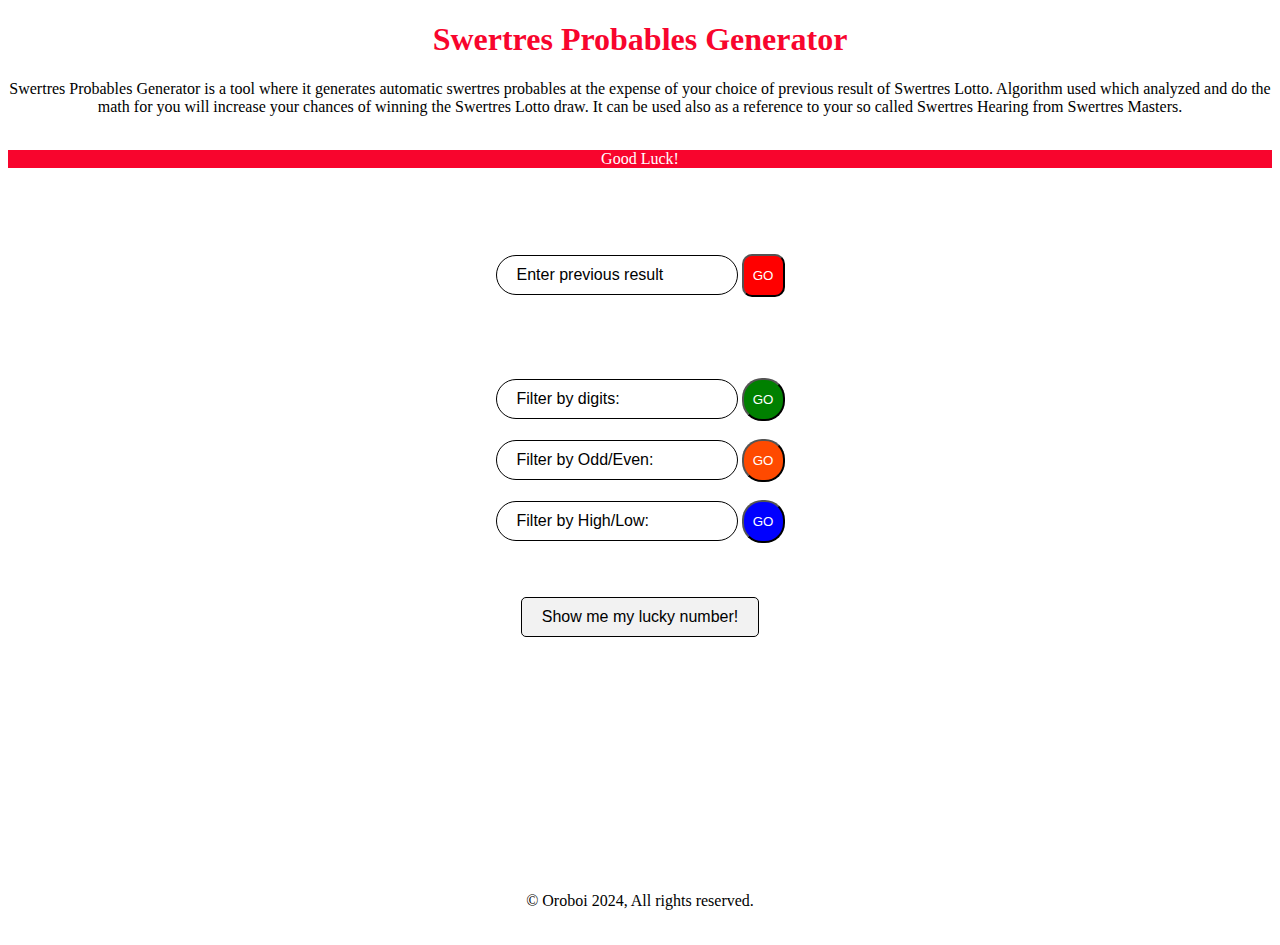
<file: index.html>
<!DOCTYPE html>
<html lang="en">
<head>
    <meta charset="UTF-8">
    <meta name="viewport" content="width=device-width, initial-scale=1.0">
    <link rel="stylesheet" type="text/css" href="style.css">
<script src="script.js"></script>
    <title>Oroboi Swertres Probables Generator v3.0</title>
</head>
<body><center>
    <h1 class="mytitle"><span></span>Swertres Probables Generator</span></h1>
  <p>Swertres Probables Generator is a tool where it generates automatic 

swertres probables at the expense of your choice of previous result of 

Swertres Lotto. Algorithm used which analyzed and do the math for you 

will increase your chances of winning the Swertres Lotto draw. It can be 

used also as a reference to your so called Swertres Hearing from Swertres 

Masters. <br/><br/> <p class="goodluck">Good Luck!</p><br/><script type="text/javascript">
	atOptions = {
		'key' : 'eb54ab0384d952519969f61972eb346a',
		'format' : 'iframe',
		'height' : 250,
		'width' : 320,
		'params' : {}
	};
	document.write('<scr' + 'ipt type="text/javascript" src="//www.topcreativeformat.com/35473ac61cfd9c0d707427b8c264311d/invoke.js"></scr' + 'ipt>');
</script><br/><p></p><br/>
    
    <form id="numberForm">
        <label for="inputNumber"></label>
        <input class="my-textbox" type="text" id="inputNumber" 

maxlength="3" pattern="[0-9]{3}" title="Please enter previous result of 

your choice" required value="Enter previous result">
       <button class="my-button" type="button" 

onclick="generateCombinations()">GO</button>
    </form><br/><br/><script type="text/javascript">
	atOptions = {
		'key' : 'eb54ab0384d952519969f61972eb346a',
		'format' : 'iframe',
		'height' : 250,
		'width' : 300,
		'params' : {}
	};
</script>
<script type="text/javascript" src="//www.topcreativeformat.com/eb54ab0384d952519969f61972eb346a/invoke.js"></script>

    <div id="generatedCombinations"></div>

    <br/><br/><label for="filterBox"></label>
    <input class="my-textbox" type="text" id="filterBox" pattern="[0-9]*" 

title="Filter by digits" value="Filter by digits:">
    <button class="my-button2" type="button" onclick="filterCombinations

()">GO</button>
<br/><br/><label for="filterBox2"></label>
    <input class="my-textbox" type="text" id="filterBox2" pattern="[E-O]*" 

title="Only E and O allowed" value="Filter by Odd/Even:">
    <button class="my-button3" type="button" 

onclick="filterCombinations2()">GO</button>

<br/><br/><label for="filterBox3"></label>
<input class="my-textbox" type="text" id="filterBox3" pattern="[HL]*" 

title="Only H and L allowed" value="Filter by High/Low:">
<button class="my-button4" type="button" onclick="filterCombinations3

()">GO</button><br/><br/><br/><br/>
<button class="my-button5" type="button" 

onclick="chooseLuckyCombination()">Show me my lucky number!

</button><br/><footer><p class="copyright">&copy; Oroboi 2024, All rights reserved.</p></footer>
</center>
</body>
</html>
</file>
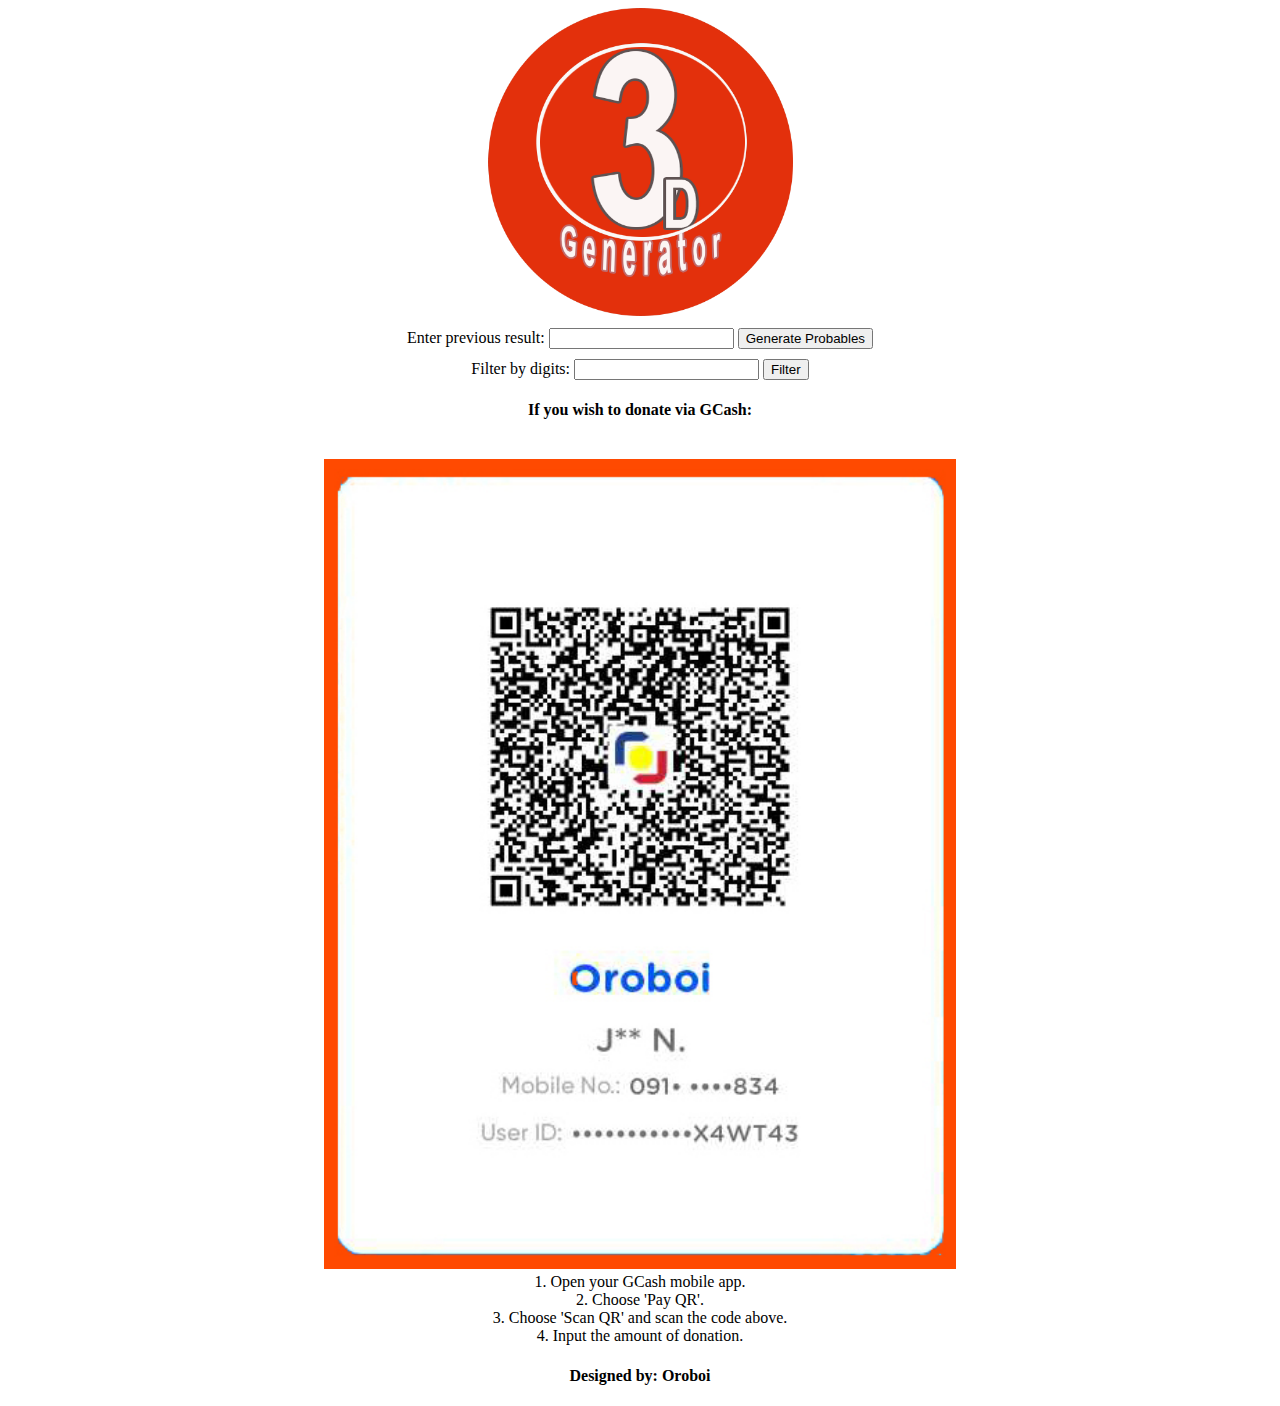
<file: index2.html>
<!DOCTYPE html>
<html lang="en">
<head>
    <meta charset="UTF-8">
    <meta name="viewport" content="width=device-width, initial-scale=1.0"><link rel="stylesheet" type="text/css" href="style.css">
<script src="script.js"></script>
    <title>Oroboi Swertres Probables Generator v3.0</title>
</head>
<body><center>
    <img src="./images/SPG2.png" width="25%" height="25%" alt="SPG-Logo">
    
    <form id="numberForm">
        <label for="inputNumber">Enter previous result:</label>
        <input type="text" id="inputNumber" maxlength="3" pattern="[0-9]{3}" title="Please enter a valid 3-digit number" required>
        <button type="button" onclick="generateCombinations()">Generate Probables</button>
    </form>

    <div id="generatedCombinations"></div>

    <label for="filterBox">Filter by digits:</label>
    <input type="text" id="filterBox" pattern="[0-9]*" title="Only digits allowed">
    <button type="button" onclick="filterCombinations()">Filter</button>
    <h4>If you wish to donate via GCash:</h4> <br/><center><img src="./images/spGcash.jpg" width="50% "height="50%" /><br/></center>
1. Open your GCash mobile app.<br/>
2.  Choose 'Pay QR'.<br/>
3. Choose 'Scan QR' and scan the code above. <br/>
4. Input the amount of donation.<br/>
<h4>Designed by: Oroboi</h4>
    </center>
</body>
</html>
</file>
<file: style.css>
.mytitle{
    color:#f8052d;
}
footer{
position: relative;
    height: 300px;
    width: 100%;
}
p.copyright{
position: absolute;
width: 100%;
color: #000;
line-height: 40px;
font-size: 1em;
bottom: 0;
}
.goodluck{
color: #fff;
background: #f8052d;
}
.my-button{
border-radius: 10px;
width: 43px;
height: 43px;
background: red;
color: #FFFFFF;
}
.my-button2{
border-radius: 20px;
width: 43px;
height: 43px;
background: green;
color: #FFFFFF;
}
.my-button3{
border-radius: 20px;
width: 43px;
height: 43px;
background: #FF4A00;
color: #FFFFFF;
}
.my-button4{
border-radius: 20px;
width: 43px;
height: 43px;
background: blue;
color: #FFFFFF;
}
.my-button5{
    /* Adding the rounded corners */
   border-radius: 5px;
  border: 1px solid #000;
   padding: 10px 20px;
   background: #f2f2f2;
   font-size: 1em;
   cursor: pointer;  
}
.my-textbox{
    /* Adding the rounded corners */
    border-radius: 20px;
    width: 200px;
    border: 1px solid #000;
    padding: 10px 20px;
    background: #fff;
    font-size: 1em;
    cursor: pointer;
float: center;
}
 #generatedCombinations {
            display: flex;
            flex-wrap: wrap;
            gap: 10px;
            max-width: 100%; /* Ensure the container does not exceed the window width */
            justify-content: center; /* Center the combinations horizontally */
        }

        .combination {
         background: #f8052d;
color: #FFFFFF;
  width: 26px;
  height: 26px;
  border-radius: 50%;
  display: flex;   
border: 1px solid red;
            padding: 10px;
            margin: 5px;
            text-align: center;
            max-width: 150px; /* Set a maximum width for each combination */
        }

        #filterBox {
            margin-top: 10px;
        }
</file>
